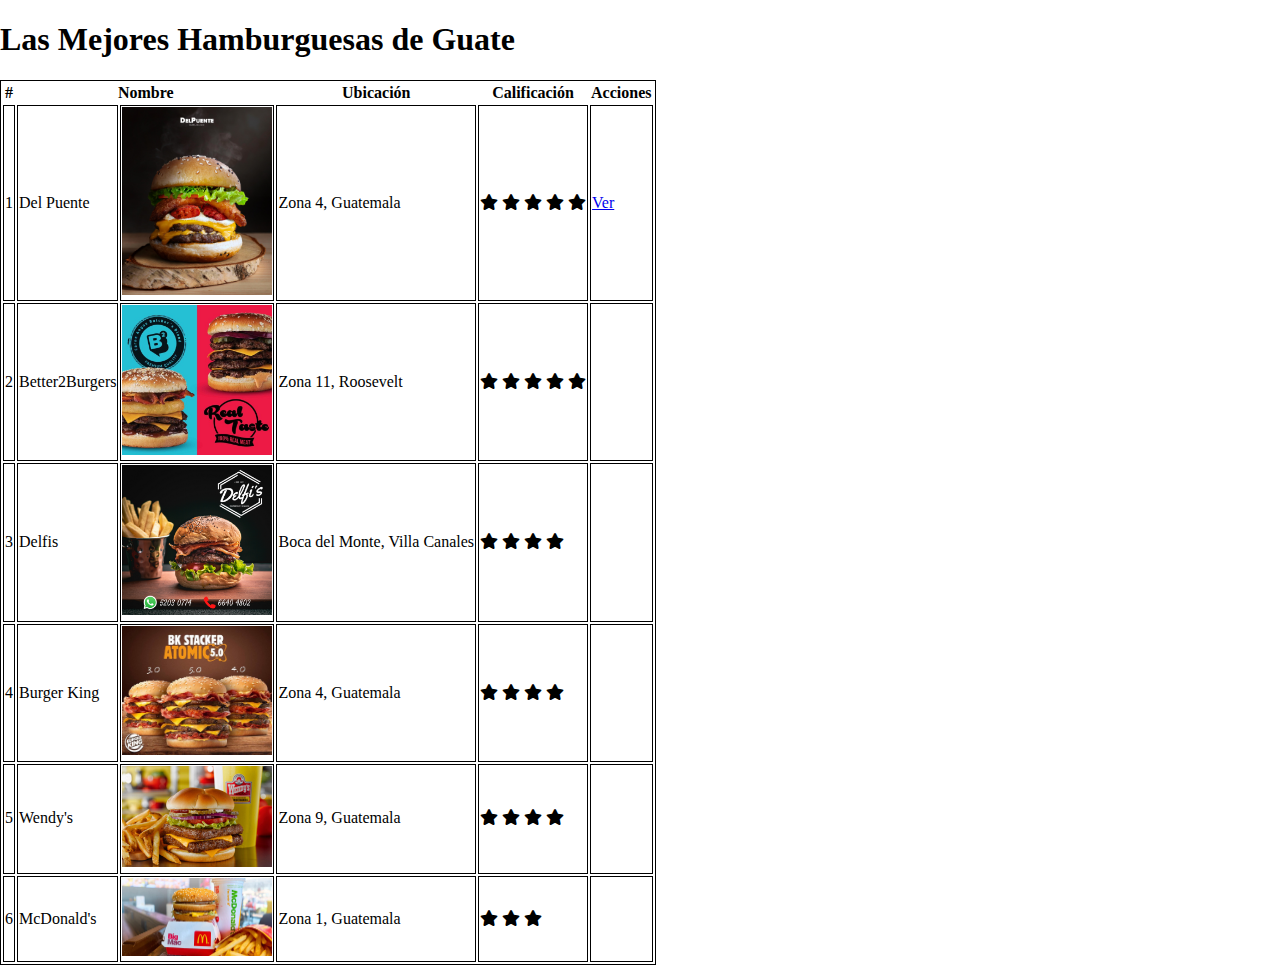
<file: index.html>
<!DOCTYPE html>
<html lang="en">
<head>
    <meta charset="UTF-8">
    <meta http-equiv="X-UA-Compatible" content="IE=edge">
    <meta name="viewport" content="width=device-width, initial-scale=1.0">
    <title>Las Mejores Hamburguesas de Guate</title>

    <link rel="stylesheet" href="assets/css/normalize.css">
    <link rel="stylesheet" href="assets/fontawesome/css/all.min.css">
    <link rel="stylesheet" href="assets/css/main.css">
</head>
<body>
    <div class="container">
        <div class="content">
            <header>
                <h1>Las Mejores Hamburguesas de Guate</h1>
            </header>
            <table>
                <thead>
                    <th colspan="1">#</th>
                    <th colspan="2" scope="colgroup">Nombre</th>
                    <th colspan="1" scope="colgroup">Ubicación</th>
                    <th colspan="1" scope="colgroup">Calificación</th>
                    <th colspan="1" scope="colgroup">Acciones</th>
                </thead>
                <tbody>
                    <tr>
                        <td>1</td>
                        <td>Del Puente</td>
                        <td><img src="assets/img/DelPuente.jpg" alt="hamburguesa DelPuente"></td>
                        <td>Zona 4, Guatemala</td>
                        <td>
                            <i class="fa fa-star" aria-hidden="true"></i>
                            <i class="fa fa-star" aria-hidden="true"></i>
                            <i class="fa fa-star" aria-hidden="true"></i>
                            <i class="fa fa-star" aria-hidden="true"></i>
                            <i class="fa fa-star" aria-hidden="true"></i>
                        </td>
                        <td><a href="./restaurantes/delpuente.html">Ver</a></td>
                    </tr>
                    <tr>
                        <td>2</td>
                        <td>Better2Burgers</td>
                        <td><img src="assets/img/b2-better-burgers.jpg" alt="hamburguesa B2B"></td>
                        <td>Zona 11, Roosevelt</td>
                        <td>
                            <i class="fa fa-star" aria-hidden="true"></i>
                            <i class="fa fa-star" aria-hidden="true"></i>
                            <i class="fa fa-star" aria-hidden="true"></i>
                            <i class="fa fa-star" aria-hidden="true"></i>
                            <i class="fa fa-star" aria-hidden="true"></i>
                        </td>
                        <td></td>
                    </tr>
                    <tr>
                        <td>3</td>
                        <td>Delfis</td>
                        <td><img src="assets/img/delfis.png" alt="hamburguesa Delfis"></td>
                        <td>Boca del Monte, Villa Canales</td>
                        <td>
                            <i class="fa fa-star" aria-hidden="true"></i>
                            <i class="fa fa-star" aria-hidden="true"></i>
                            <i class="fa fa-star" aria-hidden="true"></i>
                            <i class="fa fa-star" aria-hidden="true"></i>
                        </td>
                        <td></td>
                    </tr>
                    <tr>
                        <td>4</td>
                        <td>Burger King</td>
                        <td><img src="assets/img/burger-king.jpg" alt="hamburguesa BK"></td>
                        <td>Zona 4, Guatemala</td>
                        <td>
                            <i class="fa fa-star" aria-hidden="true"></i>
                            <i class="fa fa-star" aria-hidden="true"></i>
                            <i class="fa fa-star" aria-hidden="true"></i>
                            <i class="fa fa-star" aria-hidden="true"></i>
                        </td>
                        <td></td>
                    </tr>
                    <tr>
                        <td>5</td>
                        <td>Wendy's</td>
                        <td><img src="assets/img/wendys.jpg" alt="hamburguesa Wendy's"></td>
                        <td>Zona 9, Guatemala</td>
                        <td>
                            <i class="fa fa-star" aria-hidden="true"></i>
                            <i class="fa fa-star" aria-hidden="true"></i>
                            <i class="fa fa-star" aria-hidden="true"></i>
                            <i class="fa fa-star" aria-hidden="true"></i>
                        </td>
                        <td></td>
                    </tr>
                    <tr>
                        <td>6</td>
                        <td>McDonald's</td>
                        <td><img src="assets/img/mcdonalds.jpg" alt="hamburguesa McDonald's"></td>
                        <td>Zona 1, Guatemala</td>
                        <td>
                            <i class="fa fa-star" aria-hidden="true"></i>
                            <i class="fa fa-star" aria-hidden="true"></i>
                            <i class="fa fa-star" aria-hidden="true"></i>
                        </td>
                        <td></td>
                    </tr>
                </tbody>
            </table>
        </div>
    </div>

    <script src="assets/fontawesome/js/fontawesome.min.js"></script>
</body>
</html>
</file>
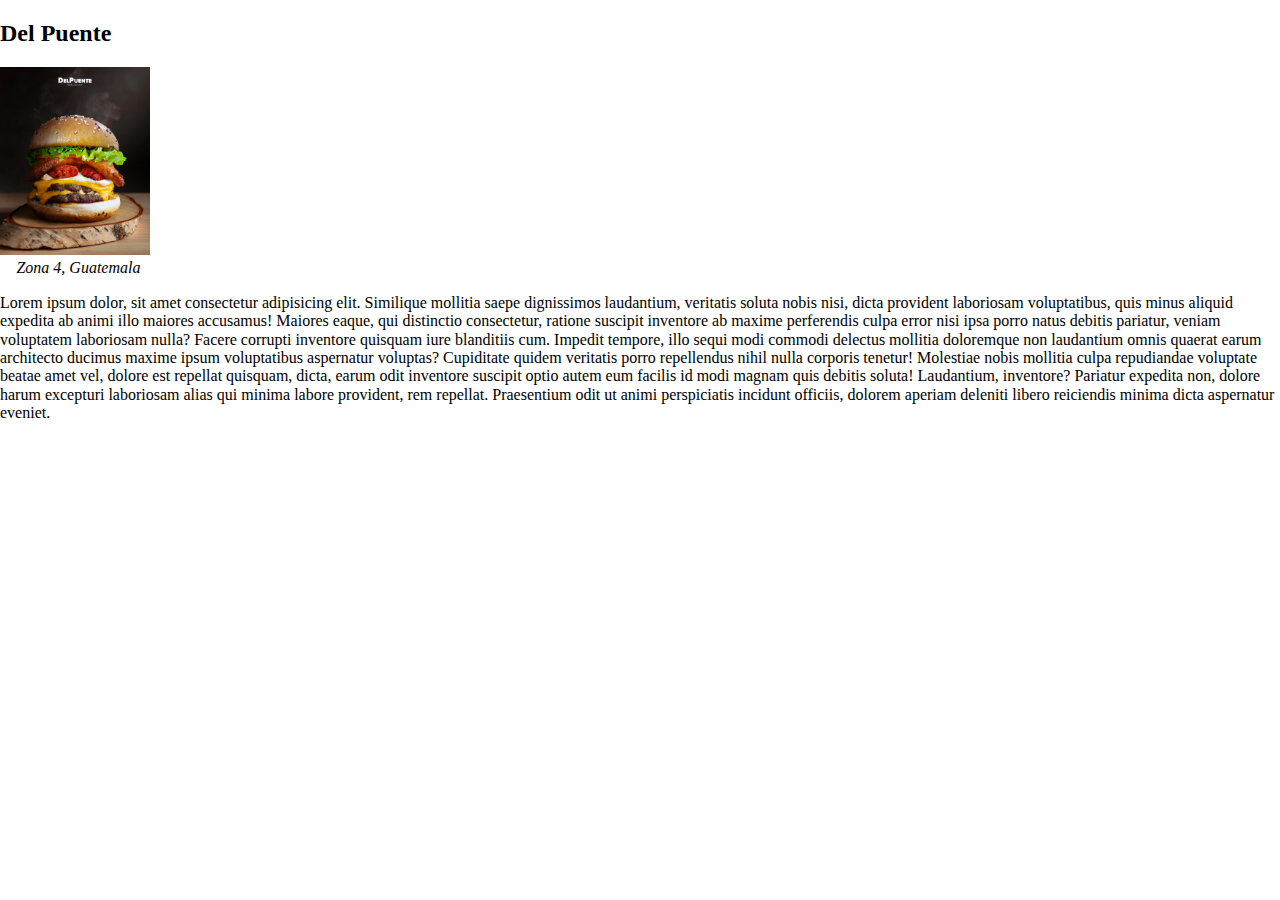
<file: restaurantes/delpuente.html>
<!DOCTYPE html>
<html lang="en">
<head>
    <meta charset="UTF-8">
    <meta http-equiv="X-UA-Compatible" content="IE=edge">
    <meta name="viewport" content="width=device-width, initial-scale=1.0">
    <title>Las Mejores Hamburguesas de Guate</title>

    <link rel="stylesheet" href="../assets/css/normalize.css">
    <link rel="stylesheet" href="../assets/fontawesome/css/all.min.css">
    <link rel="stylesheet" href="../assets/css/main.css">
</head>
<body>
    <div class="container">
        <div class="content">
            <header>
                <h2>Del Puente</h2>
            </header>
            <section>
                <img class="image" src="../assets/img/DelPuente.jpg" alt="hamburguesa DelPuente">
                <div class="text">
                    <address>
                        <i class="fa-solid fa-map-location"></i>
                        <i class="fa-solid fa-map-pin"></i>
                        Zona 4, Guatemala
                    </address>
                    <p>Lorem ipsum dolor, sit amet consectetur adipisicing elit. Similique mollitia saepe dignissimos laudantium, veritatis soluta nobis nisi, dicta provident laboriosam voluptatibus, quis minus aliquid expedita ab animi illo maiores accusamus!
                    Maiores eaque, qui distinctio consectetur, ratione suscipit inventore ab maxime perferendis culpa error nisi ipsa porro natus debitis pariatur, veniam voluptatem laboriosam nulla? Facere corrupti inventore quisquam iure blanditiis cum.
                    Impedit tempore, illo sequi modi commodi delectus mollitia doloremque non laudantium omnis quaerat earum architecto ducimus maxime ipsum voluptatibus aspernatur voluptas? Cupiditate quidem veritatis porro repellendus nihil nulla corporis tenetur!
                    Molestiae nobis mollitia culpa repudiandae voluptate beatae amet vel, dolore est repellat quisquam, dicta, earum odit inventore suscipit optio autem eum facilis id modi magnam quis debitis soluta! Laudantium, inventore?
                    Pariatur expedita non, dolore harum excepturi laboriosam alias qui minima labore provident, rem repellat. Praesentium odit ut animi perspiciatis incidunt officiis, dolorem aperiam deleniti libero reiciendis minima dicta aspernatur eveniet.</p>
                </div>
            </section>
        </div>
    </div>

    <script src="../assets/fontawesome/js/fontawesome.min.js"></script>
</body>
</html>
</file>
<file: assets/css/main.css>
.content {
    overflow-x: auto;
}

table, td {
    border: solid 1px;
}

img {
    width: 150px;
    height: auto;
}

image {
    width: 500px;
    height: auto;
}
</file>
